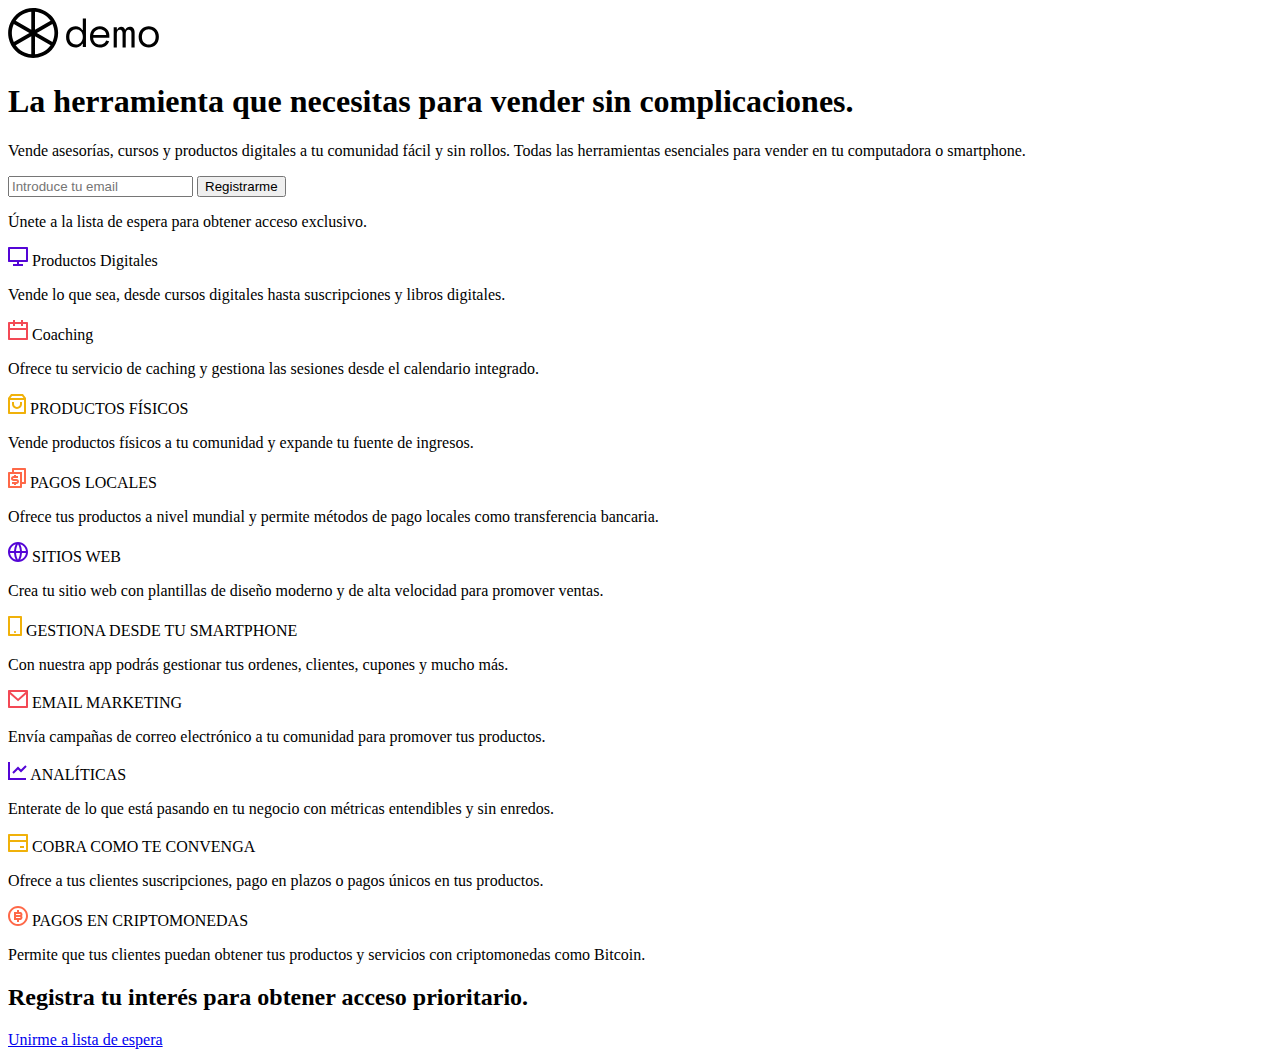
<file: index.html>
<!DOCTYPE html>
<html lang="es">
  <sergey-import src="head" />
  <body>
    <sergey-import src="header" />

    <main>
    <section id="hero" class="hero">
   <div class="wrapper">
      <img class="site-branding" src="assets/img/brand.svg">
      <h1>La herramienta que necesitas para vender sin complicaciones.</h1>
      <p class="subtitle">Vende asesorías, cursos y productos digitales a tu comunidad fácil y sin rollos. Todas las herramientas esenciales para vender en tu computadora o smartphone.</p>
      <form class="opt-in omnisend-subscribe-form" action="/subscribe" method="post">
         <input class="omnisend-subscribe-input-email" type="email" placeholder="Introduce tu email">
         <input type="submit" class="button" value="Registrarme"></input>
      </form>
      <p class="form_desc">Únete a la lista de espera para obtener acceso exclusivo.</p>
   </div>
</section>
<section class="features">
   <div class="wrapper">
      <div class="grid">
         <div class="col-6_sm-12">
            <div class="feature_block">
               <div class="feature--title feature_purple">
                  <img class="feature--icon" src="assets/img/icon01.svg">
                  <span>Productos Digitales</span>
               </div>
               <p class="feature--desc">
                  Vende lo que sea, desde cursos digitales hasta suscripciones y libros digitales.
               </p>
            </div>
         </div>
         <div class="col-6_sm-12">
            <div class="feature_block">
               <div class="feature--title feature_red">
                  <img class="feature--icon" src="assets/img/icon02.svg">
                  <span>Coaching</span>
               </div>
               <p class="feature--desc">
                  Ofrece tu servicio de caching y gestiona las sesiones desde el calendario integrado.
               </p>
            </div>
         </div>
         <div class="col-6_sm-12">
            <div class="feature_block">
               <div class="feature--title feature_yellow">
                  <img class="feature--icon" src="assets/img/icon03.svg">
                  <span>PRODUCTOS FÍSICOS</span>
               </div>
               <p class="feature--desc">
                  Vende productos físicos a tu comunidad y expande tu fuente de ingresos.
               </p>
            </div>
         </div>
         <div class="col-6_sm-12">
            <div class="feature_block">
               <div class="feature--title feature_orange">
                  <img class="feature--icon" src="assets/img/icon04.svg">
                  <span>PAGOS LOCALES</span>
               </div>
               <p class="feature--desc">
                  Ofrece tus productos a nivel mundial y permite métodos de pago locales como transferencia bancaria.
               </p>
            </div>
         </div>
         <div class="col-6_sm-12">
            <div class="feature_block">
               <div class="feature--title feature_purple">
                  <img class="feature--icon" src="assets/img/icon05.svg">
                  <span>SITIOS WEB</span>
               </div>
               <p class="feature--desc">
                  Crea tu sitio web con plantillas de diseño moderno y de alta velocidad para promover ventas.
               </p>
            </div>
         </div>
         <div class="col-6_sm-12">
            <div class="feature_block">
               <div class="feature--title feature_yellow">
                  <img class="feature--icon" src="assets/img/icon06.svg">
                  <span>GESTIONA DESDE TU SMARTPHONE</span>
               </div>
               <p class="feature--desc">
                  Con nuestra app podrás gestionar tus ordenes, clientes, cupones y mucho más.
               </p>
            </div>
         </div>
         <div class="col-6_sm-12">
            <div class="feature_block">
               <div class="feature--title feature_red">
                  <img class="feature--icon" src="assets/img/icon07.svg">
                  <span>EMAIL MARKETING</span>
               </div>
               <p class="feature--desc">
                  Envía campañas de correo electrónico a tu comunidad para promover tus productos.
               </p>
            </div>
         </div>
         <div class="col-6_sm-12">
            <div class="feature_block">
               <div class="feature--title feature_purple">
                  <img class="feature--icon" src="assets/img/icon08.svg">
                  <span>ANALÍTICAS</span>
               </div>
               <p class="feature--desc">
                  Enterate de lo que está pasando en tu negocio con métricas entendibles y sin enredos.  
               </p>
            </div>
         </div>
         <div class="col-6_sm-12">
            <div class="feature_block">
               <div class="feature--title feature_yellow">
                  <img class="feature--icon" src="assets/img/icon09.svg">
                  <span>COBRA COMO TE CONVENGA</span>
               </div>
               <p class="feature--desc">
                  Ofrece a tus clientes suscripciones, pago en plazos o pagos únicos en tus productos.
               </p>
            </div>
         </div>
         <div class="col-6_sm-12">
            <div class="feature_block">
               <div class="feature--title feature_orange">
                  <img class="feature--icon" src="assets/img/icon10.svg">
                  <span>PAGOS EN CRIPTOMONEDAS</span>
               </div>
               <p class="feature--desc">
                  Permite que tus clientes puedan obtener tus productos y servicios con criptomonedas como Bitcoin.
               </p>
            </div>
         </div>
      </div>
   </div>
</section>
<section class="cta">
   <div class="wrapper">
      <h2>Registra tu interés para obtener acceso prioritario.</h2>
      <a href="#hero" class="cta-btn">Unirme a lista de espera</a>
   </div>
</section> 
    </main>

    <sergey-import src="footer" />
    
    <!-- Global site tag (gtag.js) - Google Analytics -->
<script async src="https://www.googletagmanager.com/gtag/js?id=UA-221473940-1"></script>
<script>
  window.dataLayer = window.dataLayer || [];
  function gtag(){dataLayer.push(arguments);}
  gtag('js', new Date());

  gtag('config', 'UA-221473940-1');
</script>
<script type="text/javascript">
    window.omnisend = window.omnisend || [];
    omnisend.push(["accountID", "621a69f8cc2400f272583483"]);
    omnisend.push(["track", "$pageViewed"]);
    !function(){var e=document.createElement("script");e.type="text/javascript",e.async=!0,e.src="https://omnisnippet1.com/inshop/launcher-v2.js";var t=document.getElementsByTagName("script")[0];t.parentNode.insertBefore(e,t)}();
</script>
  <script src="https://code.jquery.com/jquery-3.6.0.min.js" integrity="sha256-/xUj+3OJU5yExlq6GSYGSHk7tPXikynS7ogEvDej/m4=" crossorigin="anonymous"></script>
    
  </body>
</html>
</file>
